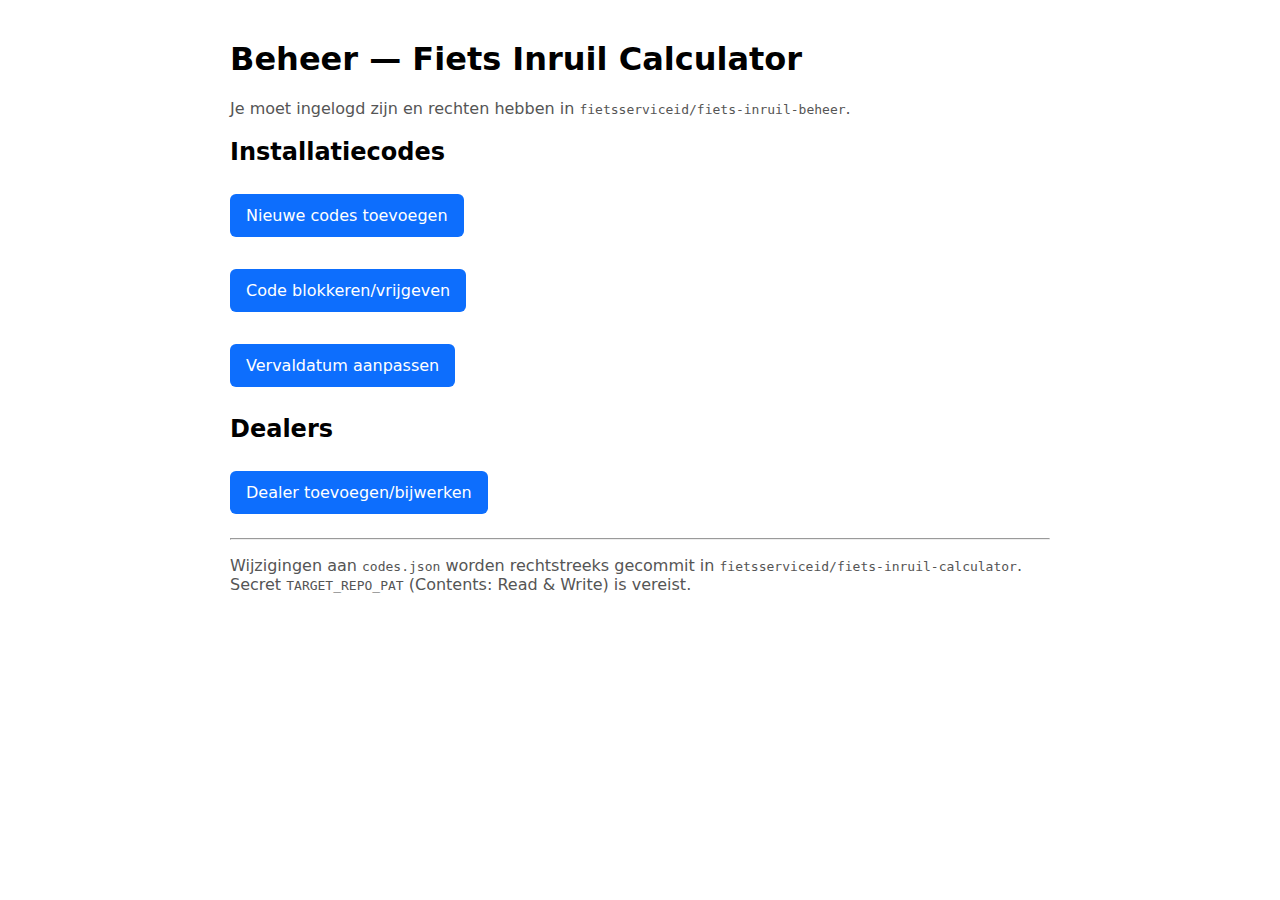
<file: index.html>
<!doctype html>
<html lang="nl">
<head>
  <meta charset="utf-8" />
  <meta name="viewport" content="width=device-width, initial-scale=1" />
  <title>Beheer Fiets Inruil</title>
  <style>
    body { font-family: system-ui, -apple-system, Segoe UI, Roboto, Ubuntu, Cantarell, Noto Sans, Arial, sans-serif; max-width: 820px; margin: 40px auto; padding: 0 16px; }
    a.button { display:inline-block; margin:8px 0; padding:12px 16px; background:#0d6efd; color:#fff; text-decoration:none; border-radius:6px; }
    p.hint { color:#555; }
  </style>
</head>
<body>
  <h1>Beheer — Fiets Inruil Calculator</h1>
  <p class="hint">Je moet ingelogd zijn en rechten hebben in <code>fietsserviceid/fiets-inruil-beheer</code>.</p>

  <h2>Installatiecodes</h2>
  <p><a class="button" href="https://github.com/fietsserviceid/fiets-inruil-beheer/issues/new?template=01-nieuwe-code.yml">Nieuwe codes toevoegen</a></p>
  <p><a class="button" href="https://github.com/fietsserviceid/fiets-inruil-beheer/issues/new?template=02-code-blokkeren.yml">Code blokkeren/vrijgeven</a></p>
  <p><a class="button" href="https://github.com/fietsserviceid/fiets-inruil-beheer/issues/new?template=03-vervaldatum-aanpassen.yml">Vervaldatum aanpassen</a></p>

  <h2>Dealers</h2>
  <p><a class="button" href="https://github.com/fietsserviceid/fiets-inruil-beheer/issues/new?template=04-dealer-beheren.yml">Dealer toevoegen/bijwerken</a></p>

  <hr/>
  <p class="hint">Wijzigingen aan <code>codes.json</code> worden rechtstreeks gecommit in <code>fietsserviceid/fiets-inruil-calculator</code>. Secret <code>TARGET_REPO_PAT</code> (Contents: Read & Write) is vereist.</p>
</body>
</html>
</file>
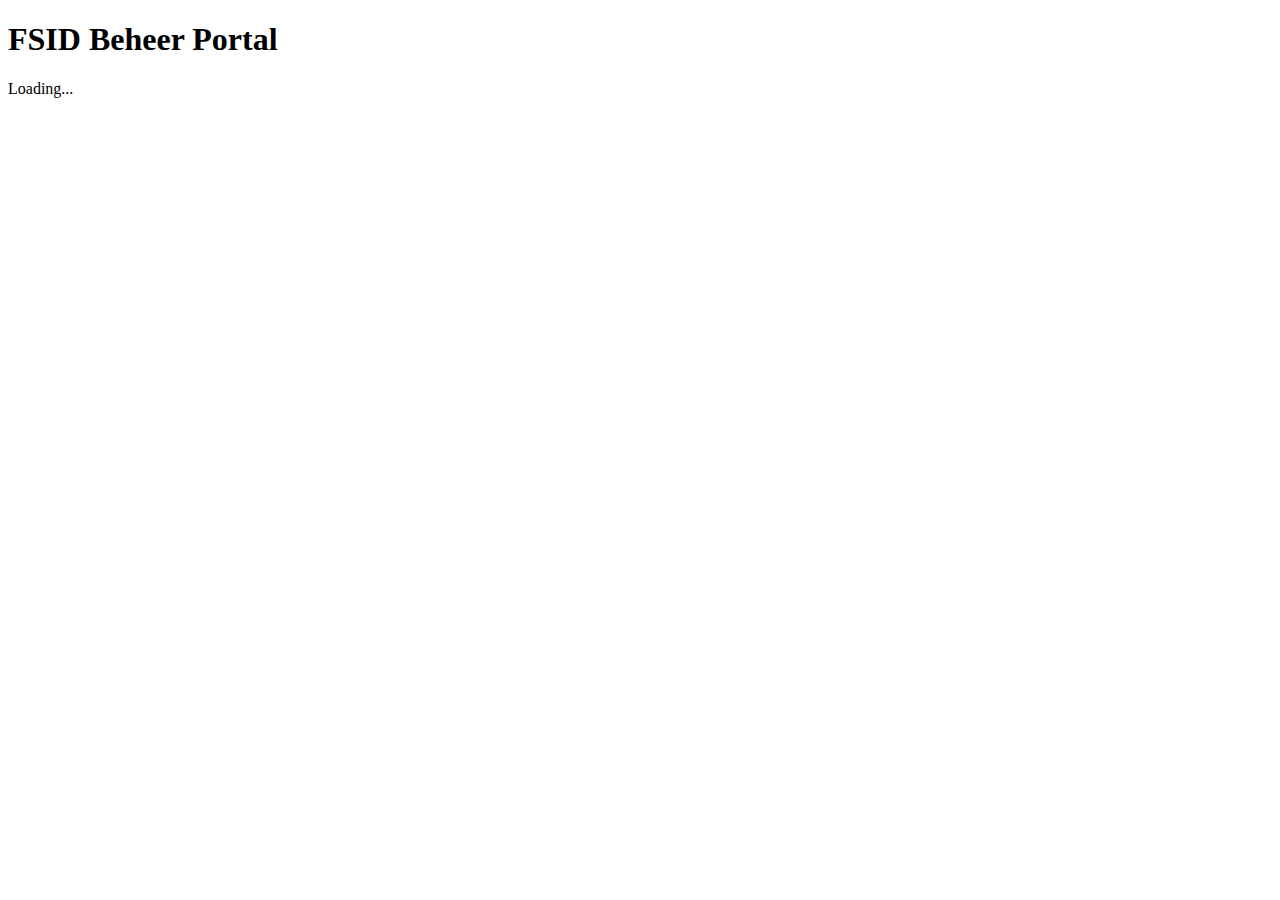
<file: docs/index (2).html>
<!DOCTYPE html>
<html lang="nl">
<head>
  <meta charset="UTF-8">
  <meta name="viewport" content="width=device-width, initial-scale=1.0">
  <title>FSID Beheer Portal</title>

  <!-- CSS correct koppelen -->
  <link rel="stylesheet" href* Extra, optioneel */
    #status { margin: 10px 0; color: #666; }
    #app { margin-top: 16px; padding: 12px; border: 1px solid #ddd; border-radius: 8px; background: #fafafa; }
  </style>
</head>
<body>
  <h1>FSID Beheer Portal</h1>

  <div id="status">Loading...</div>
  <div id="app"></div>

  <!-- JS correct koppelen -->
  <script src="./app.js" deferhtml>
</file>
